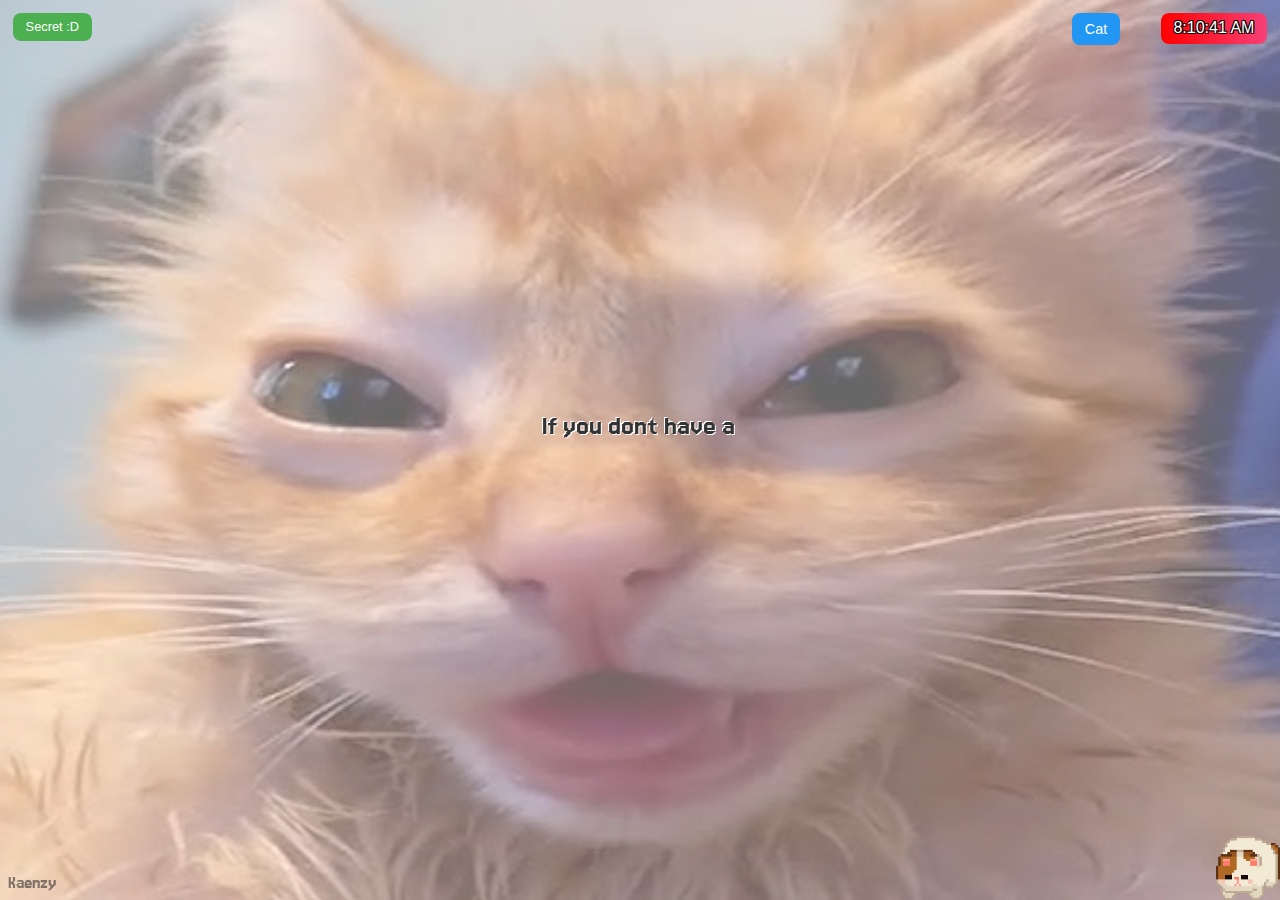
<file: index.html>
<!DOCTYPE html>
<html lang="en">
<head>
  <meta charset="UTF-8">
  <title>Kaenzy</title>

  <!-- Mobile-friendly viewport -->
  <meta name="viewport" content="width=device-width, initial-scale=1.0" />

  <!-- Google Fonts: Jaro & Jersey 15 -->
  <link rel="preconnect" href="https://fonts.googleapis.com">
  <link rel="preconnect" href="https://fonts.gstatic.com" crossorigin>
  <link
    href="https://fonts.googleapis.com/css2?family=Jaro:opsz@6..72&family=Jersey+15&display=swap"
    rel="stylesheet"
  >

  <!-- Favicon (KZ.png) -->
  <link
    rel="icon"
    type="image/png"
    href="images/KZ.png"
    sizes="32x32"
  />

  <!-- Link to your main CSS (typed text, pinned cat, etc.) -->
  <link rel="stylesheet" href="css/style.css">

  <!-- Inline CSS for clock, "Secret :D" button, "Cat" button -->
  <style>
    /* Rainbow animation for the clock (16s) */
    @keyframes rainbow {
      0% {
        background-position: 0% 50%;
      }
      50% {
        background-position: 100% 50%;
      }
      100% {
        background-position: 0% 50%;
      }
    }

    /* Time display pinned top-right */
    .time-display {
      position: absolute;
      top: 0.8rem;
      right: 0.8rem;
      padding: 0.4rem 0.8rem;
      border-radius: 8px;
      font-size: clamp(0.8rem, 2.5vw, 1rem);
      font-family: sans-serif;
      color: #fff;
      background: linear-gradient(
        270deg,
        red,
        orange,
        yellow,
        green,
        blue,
        indigo,
        violet,
        red
      );
      background-size: 1400% 1400%;
      animation: rainbow 16s ease infinite;
      user-select: none;
      text-align: center;
      z-index: 1000;
      text-shadow:
        -1px -1px 0 #000,
         1px -1px 0 #000,
        -1px  1px 0 #000,
         1px  1px 0 #000;
    }

    /* "Secret :D" button top-left corner */
    .secret-btn {
      position: absolute;
      top: 0.8rem;
      left: 0.8rem;
      padding: clamp(0.2rem, 1vw, 0.4rem) clamp(0.4rem, 2vw, 0.8rem);
      font-size: clamp(0.6rem, 2vw, 0.8rem);
      border: none;
      border-radius: 8px;
      background-color: #4caf50;
      color: #fff;
      cursor: pointer;
      text-decoration: none;
      transition: background-color 0.3s ease;
      z-index: 1000;
      font-family: sans-serif;
    }
    .secret-btn:hover {
      background-color: #388e3c;
    }

    /* "Cat" button near the clock */
    .cat-btn {
      position: absolute;
      top: 0.8rem;
      right: 10rem;
      padding: clamp(0.3rem, 1vw, 0.5rem) clamp(0.6rem, 2vw, 0.8rem);
      border-radius: 8px;
      background-color: #2196f3;
      color: #fff;
      text-decoration: none;
      font-size: clamp(0.7rem, 2vw, 0.9rem);
      font-family: sans-serif;
      transition: background-color 0.3s ease;
      z-index: 1000;
    }
    .cat-btn:hover {
      background-color: #1976d2;
    }

    /* Media query for narrow screens */
    @media (max-width: 450px) {
      .cat-btn {
        right: 12rem;
      }
      .time-display {
        right: 0.8rem;
        top: 0.8rem;
      }
    }
  </style>
</head>
<body>

  <!-- Background + overlay (existing style) -->
  <div class="background"></div>
  <div class="overlay"></div>

  <!-- Watermark (bottom-left) -->
  <div class="watermark">Kaenzy</div>

  <!-- "Secret :D" button top-left -->
  <a href="matsi.html" class="secret-btn">Secret :D</a>

  <!-- Time display top-right -->
  <div class="time-display" id="timeDisplay">Loading...</div>

  <!-- "Cat" button near the time, linking to Wikipedia's "Cat" page -->
  <a href="https://en.wikipedia.org/wiki/Cat" target="_blank" rel="noopener" class="cat-btn">Cat</a>

  <!-- Main content (typed text, pinned cat) -->
  <div class="content">
    <h1 class="welcome-heading">Welcome</h1>

    <!-- Multi-line typed text -->
    <div class="typed-lines">
      <p class="typed-line" data-text="If you dont have a cat then get one."></p>
      <p class="typed-line" data-text="Cats are cool and funny."></p>
      <p class="typed-line" data-text="You have a Cat?"></p>
      <p class="typed-line" data-text="Welcome to Cat Society :D"></p>
    </div>

    <!-- Icons row (Pastebin) -->
    <div class="icons">
      <!-- Pastebin icon -->
      <a
        href="https://pastebin.com/u/kaenzyKZ"
        target="_blank"
        rel="noopener"
        class="icon pastebin-icon"
      >
        <img src="images/pastebin.png" alt="Pastebin" />
      </a>
    </div>
  </div>

  <!-- Pinned cat bottom-right -->
  <img
    class="bottom-cat"
    src="images/loys.gif"
    alt="Cute Cat GIF"
  />

  <!-- JS 1: line-by-line typing -->
  <script>
    const lines = [
      "If you dont have a cat then get one.",
      "Cats are cool and funny.",
      "You have a Cat?",
      "Welcome to Cat Society :D"
    ];

    const typeSpeed = 40;   // ms per character
    const linePause = 500;  // ms pause between lines

    function typeLine(element, text, i, callback) {
      if (i < text.length) {
        element.textContent += text.charAt(i);
        setTimeout(() => typeLine(element, text, i + 1, callback), typeSpeed);
      } else {
        if (callback) callback();
      }
    }

    function startTypingAll() {
      const typedLineElems = document.querySelectorAll(".typed-line");
      let lineIndex = 0;

      function nextLine() {
        if (lineIndex < typedLineElems.length) {
          typedLineElems[lineIndex].classList.add("typing-caret");
          const text = typedLineElems[lineIndex].getAttribute("data-text") || "";
          typeLine(typedLineElems[lineIndex], text, 0, () => {
            typedLineElems[lineIndex].classList.remove("typing-caret");
            lineIndex++;
            setTimeout(nextLine, linePause);
          });
        }
      }
      nextLine();
    }

    document.addEventListener("DOMContentLoaded", startTypingAll);
  </script>

  <!-- JS 2: live clock in top-right corner -->
  <script>
    function updateClock() {
      const now = new Date();
      document.getElementById("timeDisplay").textContent = now.toLocaleTimeString();
    }

    updateClock();
    setInterval(updateClock, 1000);
  </script>
</body>
</html>
</file>
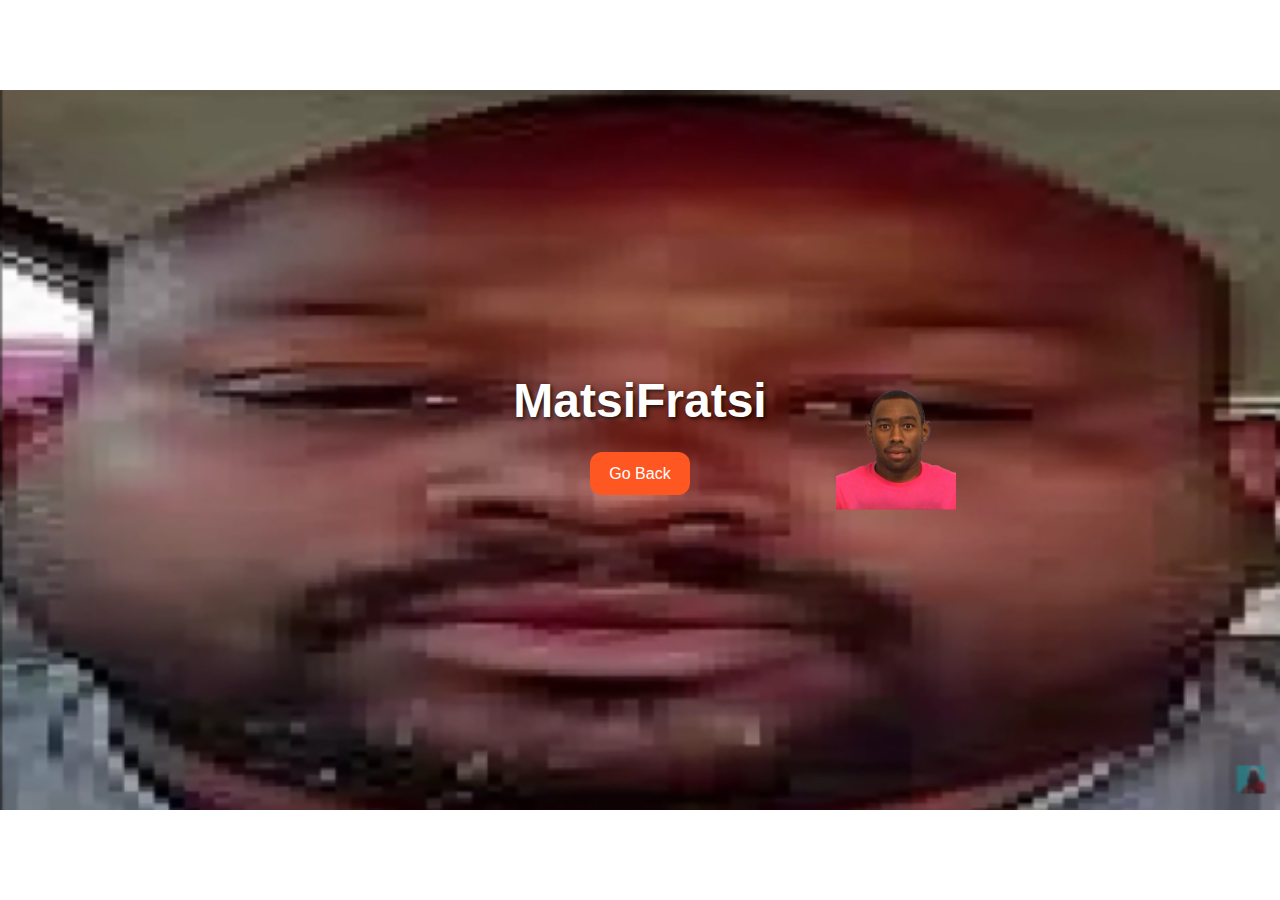
<file: matsi.html>
<!DOCTYPE html>
<html lang="en">
<head>
  <meta charset="UTF-8">
  <title>Matsi Page</title>
  <style>
    /* Basic reset & styling */
    * {
      margin: 0;
      padding: 0;
      box-sizing: border-box;
    }
    /* 
       Make the body fill the screen, 
       center content, and show the entire donpollo.png 
       using background-size: contain 
    */
    body {
      min-height: 100vh;
      display: flex;
      flex-direction: column;
      justify-content: center;
      align-items: center;

      background: url("images/donpollo.png") center center no-repeat;
      background-size: contain; /* show the entire image without cutting */
      font-family: sans-serif;
      position: relative; /* so absolute-positioned Tyler can move within this */
    }

    /* Big heading in the middle */
    h1 {
      font-size: 3rem;
      color: #fff;
      text-shadow: 2px 2px 4px rgba(0,0,0,0.7);
      margin-bottom: 1.5rem; /* space below text */
      z-index: 1; /* keep text above background */
    }

    /* "Go Back" button below the text (in normal flow) */
    .back-btn {
      padding: 0.8rem 1.2rem;
      border: none;
      border-radius: 12px;
      background-color: #ff5722; /* orange-ish */
      color: #fff;
      cursor: pointer;
      font-size: 1rem;
      text-decoration: none;
      transition: background-color 0.3s ease;
      margin-bottom: 2rem; /* space below button if you want it */
      z-index: 1; /* above background */
    }
    .back-btn:hover {
      background-color: #e64a19;
    }

    /*
       Draggable Tyler image (absolute), so you can move it around. 
       "touch-action: none" ensures dragging won't scroll the page on mobile.
    */
    #tyler {
      position: absolute;
      left: 70%;         /* or any default position you like */
      top: 50%;          /* you can tweak these values */
      width: 120px;      /* size of Tyler */
      height: auto;
      transform: translate(-50%, -50%);
      cursor: grab;
      user-select: none;
      touch-action: none; 
      z-index: 9999;     /* on top of background + text */
      transition: transform 0.1s; /* smooth transition */
    }
    #tyler:active {
      cursor: grabbing;
    }
  </style>
</head>
<body>

  <h1>MatsiFratsi</h1>

  <!-- A bit below the text -->
  <a href="index.html" class="back-btn">Go Back</a>

  <!-- Draggable Tyler image absolutely positioned -->
  <img id="tyler" src="images/tyler.png" alt="Tyler" role="img" aria-label="Draggable image of Tyler" />

  <script>
    const tyler = document.getElementById('tyler');
    let isDragging = false;
    let offsetX = 0, offsetY = 0;

    tyler.addEventListener('pointerdown', (e) => {
      e.preventDefault();
      tyler.setPointerCapture(e.pointerId);

      // Use pageX/pageY to avoid jump when scrolled
      const rect = tyler.getBoundingClientRect();
      offsetX = e.clientX - rect.left; // Use clientX for consistent behavior
      offsetY = e.clientY - rect.top;   // Use clientY for consistent behavior

      isDragging = true;
    });

    tyler.addEventListener('pointermove', (e) => {
      if (!isDragging) return;

      // Keep Tyler in viewport
      const rect = tyler.getBoundingClientRect();
      const imgW = rect.width;
      const imgH = rect.height;
      const maxX = window.innerWidth - imgW;
      const maxY = window.innerHeight - imgH;

      const newX = e.clientX - offsetX; // Use clientX for consistent behavior
      const newY = e.clientY - offsetY; // Use clientY for consistent behavior

      // clamp
      const clampedX = Math.min(Math.max(newX , 0), maxX);
      const clampedY = Math.min(Math.max(newY, 0), maxY);

      tyler.style.left = clampedX + "px";
      tyler.style.top = clampedY + "px";
    });

    tyler.addEventListener('pointerup', () => {
      isDragging = false;
    });
    tyler.addEventListener('pointercancel', () => {
      isDragging = false;
    });
    tyler.addEventListener('pointerleave', () => {
      isDragging = false; // Stop dragging if the pointer leaves the image
    });
  </script>
</body>
</html>
</file>
<file: css/style.css>
/* ============================== */
/*         GLOBAL + RESET         */
/* ============================== */

* {
  margin: 0;
  padding: 0;
  box-sizing: border-box;
}

html, body {
  width: 100%;
  height: 100%;
  overflow: auto; /* allow scroll if needed */
  font-family: sans-serif; /* fallback */
  -webkit-user-select: none;
  -moz-user-select: none;
  -ms-user-select: none;
  user-select: none;
  cursor: default;
}

/* ============================== */
/*      BACKGROUND + OVERLAY      */
/* ============================== */

.background {
  position: fixed;
  inset: 0;
  background: url("../images/kitty.jpg") center center / cover no-repeat;
  z-index: -2;
}

.overlay {
  position: fixed;
  inset: 0;
  background: rgba(255, 255, 255, 0.4);
  z-index: -1;
}

/* ============================== */
/*     MAIN CONTENT, CENTERED     */
/* ============================== */

.content {
  display: flex;
  flex-direction: column;
  align-items: center;
  justify-content: center; 
  min-height: 100vh;
  padding: 2rem;
}

/* ============================== */
/*         WATERMARK TEXT         */
/* ============================== */

.watermark {
  position: fixed;
  bottom: 0;
  left: 0;
  margin: 8px;
  font-family: "Jersey 15", serif;
  font-size: clamp(1rem, 1.5vw, 2rem);
  color: #333;
  opacity: 0.6;
  z-index: 999;
}

/* ============================== */
/*        CAT GIF (FIXED)         */
/* ============================== */

.bottom-cat {
  position: fixed;
  bottom: 0;
  right: 0;
  width: clamp(60px, 5vw, 80px);
  height: auto;
  z-index: 999999; 
  user-select: none;
}

/* ============================== */
/*      WELCOME HEADING (JARO)    */
/* ============================== */

.welcome-heading {
  font-family: "Jaro", serif;
  font-size: clamp(2rem, 6vw, 5rem);
  color: #000;
  text-align: center;
  margin-bottom: 1rem;

  opacity: 0;
  animation: fadeIn 1.5s forwards ease;
  animation-delay: 0.3s;
}

@keyframes fadeIn {
  to {
    opacity: 1;
  }
}

/* ============================== */
/*       MULTI-LINE TYPING        */
/* ============================== */

.typed-lines {
  text-align: center;
  max-width: 80%;
  margin-bottom: 2rem;
}

.typed-line {
  font-family: "Jersey 15", serif;
  font-size: clamp(1rem, 2.5vw, 1.8rem);
  color: #333;
  text-shadow:
    -1px -1px 0 #fff,
     1px  1px 0 #fff;

  display: block;
  margin: 0.3rem 0;
  overflow: hidden;
}

/* blinking caret only while .typing-caret is active */
.typed-line.typing-caret {
  position: relative;
}

.typed-line.typing-caret::after {
  content: "";
  display: inline-block;
  width: 2px;
  background-color: #333;
  margin-left: 2px;
  animation: blink-caret 0.8s steps(1) infinite;
  vertical-align: bottom;
}

@keyframes blink-caret {
  50% {
    opacity: 0;
  }
}

/* ============================== */
/*            ICONS               */
/* ============================== */

.icons {
  display: flex;
  gap: clamp(1rem, 3vw, 3rem);
  margin-bottom: 2rem;
}

/* Icons scale on hover */
.icon img {
  width: clamp(64px, 6vw, 100px);
  height: clamp(64px, 6vw, 100px);
  cursor: pointer; 
  transition: transform 0.3s ease;
}

.icon:hover img {
  transform: scale(1.2);
}

/* Pastebin slides from the bottom (1.5s) */
.pastebin-icon {
  opacity: 0;
  animation: slideFromBottom 1.5s forwards;
  animation-delay: 2s; /* optional delay so it appears after typed text */
}

@keyframes slideFromBottom {
  0% {
    transform: translateY(40px);
    opacity: 0;
  }
  100% {
    transform: translateY(0);
    opacity: 1;
  }
}

/* ============================== */
/*  TOP-LEFT "SECRET :D" BUTTON   */
/* ============================== */

.secret-btn {
  position: absolute;
  top: 1rem;
  left: 1rem;
  padding: 0.3rem 0.3rem;
  border: none;
  border-radius: 12px;
  background-color: #673ab7; /* purple */
  color: #fff;
  font-size: 1rem;
  cursor: pointer;
  text-decoration: none; /* for <a> tag */
  transition: background-color 0.3s ease;
  z-index: 1000;
}

.secret-btn:hover {
  background-color: #512da8; /* darker purple on hover */
}

/* ============================== */
/*    MEDIA QUERY FOR PHONES      */
/* ============================== */

@media screen and (max-width: 600px) {
  .welcome-heading {
    font-size: 2.5rem; 
  }
  .typed-line {
    font-size: 1.4rem;
  }
  .icon img {
    width: 80px;
    height: 80px;
  }
}
</file>
